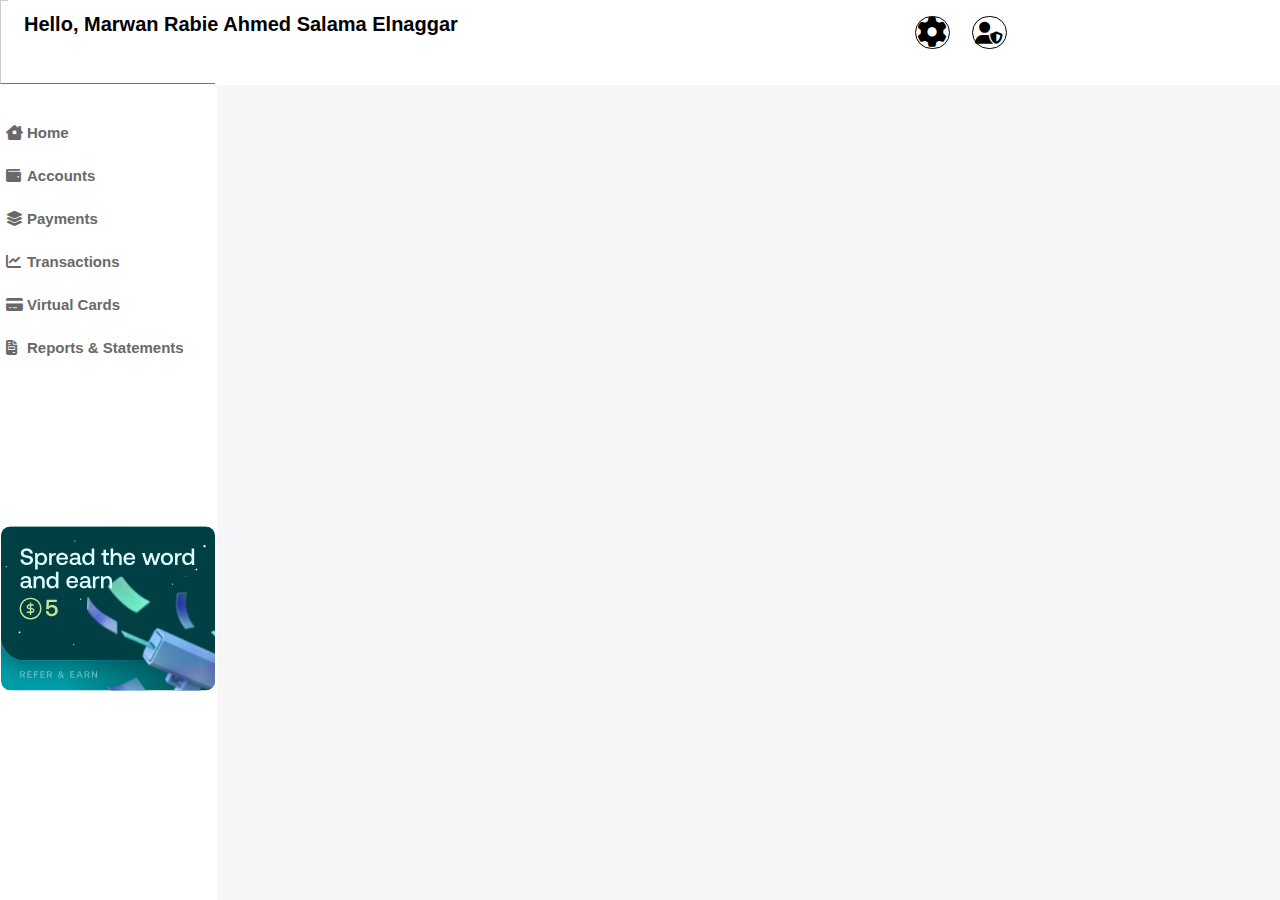
<file: dashboard.html>
<!doctype html>
<html>
<head>
<meta charset="utf-8">
<title>Merchantbnk International bank</title>
<meta name="generator" content="WYSIWYG Web Builder 20 - https://www.wysiwygwebbuilder.com">
<link href="fontawesome6.min.css" rel="stylesheet">
<link href="Untitled1.css" rel="stylesheet">
<link href="dashboard.css" rel="stylesheet">
<script src="jquery-3.7.1.min.js"></script>
<script src="wb.stickylayer.min.js"></script>
<script src="wwb20.min.js"></script>
<script>
$(document).ready(function()
{
   $("#Layer1").stickylayer({orientation: 2, position: [0, 0], delay: 0, keepOriginalPos: true});
});
</script>
<script> document.querySelectorAll('.nav-link').forEach(item => { item.addEventListener('click', function() { document.querySelectorAll('.nav-link').forEach(link => link.classList.remove('active')); this.classList.add('active'); }); }); </script>

<!-- Chatra {literal} -->
<script>
    (function(d, w, c) {
        w.ChatraID = 'ew6LMvEe4Fxonw9Yg';
        var s = d.createElement('script');
        w[c] = w[c] || function() {
            (w[c].q = w[c].q || []).push(arguments);
        };
        s.async = true;
        s.src = 'https://call.chatra.io/chatra.js';
        if (d.head) d.head.appendChild(s);
    })(document, window, 'Chatra');
</script>
<!-- /Chatra {/literal} -->
</head>
<body>
<div id="Layer10" style="position:fixed;text-align:left;left:0;right:0;bottom:0;height:47px;z-index:37;">
</div>

<header id="Layer1" style="position:absolute;text-align:right;left:217px;top:0px;width:1319px;height:85px;z-index:99999;">
<div id="Layer1_Container" style="width:1319px;position:relative;margin-left:auto;margin-right:0;text-align:left;">
<header id="Layer2" style="position:fixed;overflow:hidden;text-align:right;left:auto;right:0px;top:0px;width:1272px;height:83px;z-index:9999;">
<div id="Layer2_Container" style="width:1272px;position:relative;margin-left:auto;margin-right:0;text-align:left;">
<div id="Layer7" style="position:absolute;text-align:left;left:7px;top:10px;width:755px;height:45px;z-index:6;">
<div id="wb_Heading1" style="position:absolute;left:9px;top:3px;width:730px;height:38px;z-index:0;">
<h1 id="Heading1">Hello, Marwan Rabie Ahmed Salama Elnaggar<br></h1></div>
</div>
<div id="Layer8" style="position:absolute;text-align:left;left:895px;top:10px;width:116px;height:45px;z-index:7;">
<input type="button" id="Button2" name="" value="" style="position:absolute;left:69px;top:6px;width:35px;height:33px;z-index:1;">
<a id="Button1" href="./settings.html" style="position:absolute;left:12px;top:6px;width:35px;height:33px;z-index:2;"></a>
<div id="wb_Icon1" style="position:absolute;left:14px;top:7px;width:30px;height:30px;text-align:center;z-index:3;">
<a href="./settings.html"><div id="Icon1"><i class="fa fa-gear"></i></div></a></div>
<div id="wb_Icon2" style="position:absolute;left:75px;top:11px;width:22px;height:23px;text-align:center;z-index:4;">
<a href="#" onclick="ShowObject('Layer12', 1);return false;"><div id="Icon2"><i class="fa fa-user-shield"></i></div></a></div>
</div>
<div id="Layer12" style="position:absolute;text-align:left;visibility:hidden;left:939px;top:1px;width:116px;height:80px;z-index:8;">
<div id="wb_CssMenu2" style="position:absolute;left:0px;top:8px;width:116px;height:64px;z-index:5;">
<ul id="CssMenu2" role="menubar" class="nav">
<li role="menuitem" class="nav-item firstmain"><a class="nav-link" href="" target="_self" onclick="window.location.href='./profile.html';ShowObject('Layer12', 0);return false;">Profile</a>
</li>
<li role="menuitem" class="nav-item"><a class="nav-link" href="" target="_self" rel="nofollow noopener noreferrer ugc" onclick="window.location.href='./index.html';ShowObject('Layer12', 0);return false;">Logout</a>
</li>
</ul>
</div>
</div>
</div>
</header>
</div>
</header>
<header id="Layer3" style="position:fixed;overflow:hidden;text-align:left;left:0;top:0;bottom:0;width:217px;z-index:40;">
<footer id="Layer5" style="position:absolute;text-align:left;left:1px;top:522px;width:215px;height:173px;z-index:31;">
<div id="wb_Image1" style="position:absolute;left:0px;top:0px;width:214px;height:173px;z-index:27;">
<img src="sidebar-promo-image-en-BXluDx0G.svg" loading="lazy" id="Image1" alt="" width="214" height="164"></div>
</footer>
<div id="Layer6" style="position:absolute;text-align:left;left:6px;top:115px;width:206px;height:261px;z-index:32;">
<div id="wb_CssMenu1" style="position:absolute;left:0px;top:1px;width:206px;height:258px;z-index:28;">
<ul id="CssMenu1" role="menubar" class="nav">
<li role="menuitem" class="nav-item firstmain"><a class="nav-link" href="./home.html" target="_self"><i class="fa fa-house-chimney-window"></i>Home</a>
</li>
<li role="menuitem" class="nav-item"><a class="nav-link" href="./accounts.html" target="_self"><i class="fa fa-wallet"></i>Accounts</a>
</li>
<li role="menuitem" class="nav-item"><a class="nav-link" href="./payments.html" target="_self"><i class="fa fa-layer-group"></i>Payments</a>
</li>
<li role="menuitem" class="nav-item"><a class="nav-link" href="./transaction.html" target="_self"><i class="fa fa-chart-line"></i>Transactions</a>
</li>
<li role="menuitem" class="nav-item"><a class="nav-link" href="./cards.html" target="_self"><i class="fa fa-credit-card"></i>Virtual&nbsp;Cards</a>
</li>
<li role="menuitem" class="nav-item"><a class="nav-link" href="./reports.html" target="_self"><i class="fa fa-file-invoice"></i>Reports&nbsp;&amp;&nbsp;Statements</a>
</li>
</ul>
</div>
</div>
<header id="Layer4" style="position:fixed;text-align:left;left:0px;top:0px;width:215px;height:84px;z-index:33;">
<div id="Layer9" style="position:absolute;text-align:left;left:19px;top:15px;width:64px;height:50px;z-index:30;">
<div id="wb_Image2" style="position:absolute;left:7px;top:5px;width:50px;height:40px;z-index:29;">
<img src="217ffb97.svg" id="Image2" alt="" width="50" height="50"></div>
</div>
</header>
</header>
</body>
</html>
</file>
<file: Untitled1.css>
@font-face
{
   font-family: "Material Icons";
   font-display: swap;
   src: url('MaterialIcons-Regular.woff2') format('woff2'),
        url('MaterialIcons-Regular.woff') format('woff'),
        url('MaterialIcons-Regular.ttf') format('truetype');
}
h1, .h1
{
   font-family: Arial;
   font-weight: bold;
   font-size: 32px;
   text-decoration: none;
   color: #000000;
   --color: #000000;
   background-color: transparent;
   margin: 0 0 0 0;
   padding: 0 0 0 0;
   display: inline-block;
}
h2, .h2
{
   font-family: Arial;
   font-weight: bold;
   font-size: 27px;
   text-decoration: none;
   color: #000000;
   --color: #000000;
   background-color: transparent;
   margin: 0 0 0 0;
   padding: 0 0 0 0;
   display: inline-block;
}
h3, .h3
{
   font-family: Arial;
   font-weight: bold;
   font-size: 24px;
   text-decoration: none;
   color: #000000;
   --color: #000000;
   background-color: transparent;
   margin: 0 0 0 0;
   padding: 0 0 0 0;
   display: inline-block;
}
h4, .h4
{
   font-family: Arial;
   font-weight: bold;
   font-size: 21px;
   font-style: italic;
   text-decoration: none;
   color: #000000;
   --color: #000000;
   background-color: transparent;
   margin: 0 0 0 0;
   padding: 0 0 0 0;
   display: inline-block;
}
h5, .h5
{
   font-family: Arial;
   font-weight: bold;
   font-size: 19px;
   text-decoration: none;
   color: #000000;
   --color: #000000;
   background-color: transparent;
   margin: 0 0 0 0;
   padding: 0 0 0 0;
   display: inline-block;
}
h6, .h6
{
   font-family: Arial;
   font-weight: bold;
   font-size: 16px;
   text-decoration: none;
   color: #000000;
   --color: #000000;
   background-color: transparent;
   margin: 0 0 0 0;
   padding: 0 0 0 0;
   display: inline-block;
}
.CustomStyle
{
   font-family: "Courier New";
   font-weight: bold;
   font-size: 16px;
   text-decoration: none;
   color: #2E74B5;
   --color: #2E74B5;
   background-color: transparent;
}
</file>
<file: dashboard.css>
body
{
   background-color: #F6F6F9;
   color: #000000;
   font-family: Arial;
   font-weight: normal;
   font-size: 16px;
   line-height: 1.1875;
   margin: 0;
   padding: 0;
   overflow-x: hidden;
}
#Layer10
{
   background-color: transparent;
   background-image: none;
   border-radius: 0px;
   box-sizing: border-box;
}
#Layer1
{
   background-color: #FFFFFF;
   background-image: none;
   border-radius: 0px;
   box-sizing: border-box;
}
#Layer2
{
   background-color: #FFFFFF;
   background-image: none;
   border-radius: 0px;
   box-sizing: border-box;
}
#Layer5
{
   background-color: transparent;
   background-image: none;
   border-radius: 0px;
   box-sizing: border-box;
}
#Layer6
{
   background-color: transparent;
   background-image: none;
   border-radius: 0px;
}
#wb_CssMenu1
{
   border: 0px solid #C0C0C0;
   border-radius: 0px;
   background-color: transparent;
   margin: 0;
   text-align: center;
}
#wb_CssMenu1 ul
{
   list-style-type: none;
   margin: 0;
   padding: 0;
   direction: ltr;
   width: 100%;
}
#wb_CssMenu1 li
{
   display: inline-block;
   margin: 0;
   padding: 0px 0px 10px 0px;
   width: 100%;
}
#wb_CssMenu1 a
{
   display: block;
   color: #696969;
   border: 0px solid #0D6EFD;
   border-radius: 4px;
   background-color: #FFFFFF;
   background-image: none;
   font-family: Arial;
   font-weight: bold;
   font-size: 15px;
   font-style: normal;
   text-decoration: none;
   text-transform: none;
   text-align: left;
   vertical-align: middle;
}
#wb_CssMenu1 > ul > li > a
{
   width: calc(100% - 10px);
   box-sizing: border-box;
   height: 33px;
   padding: 0 5px 0px 0px;
   line-height: 33px;
}
#wb_CssMenu1 li:hover a, #wb_CssMenu1 a:hover, #wb_CssMenu1 .active
{
   color: #FFFFFF;
   border: 0px solid #0A58CA;
   background-color: #A9C7F3;
   background-image: none;
}
#wb_CssMenu1 .firstmain a
{
   margin-top: 0px;
}
#wb_CssMenu1 li.lastmain
{
   padding-bottom: 0px;
}
#wb_CssMenu1 br
{
   clear: both;
   font-size: 1px;
   height: 0;
   line-height: 0;
}
#CssMenu1 li i
{
   font-size: 15px;
   margin-right: 4px;
   width: 17px;
}
#wb_Image1
{
   vertical-align: top;
}
#Image1
{
   border: 0px solid #000000;
   border-radius: 0px;
   box-sizing: border-box;
   padding: 0;
   margin: 0;
   left: 0;
   top: 0;
   width: 100%;
   height: 100%;
}
#wb_Image2
{
   vertical-align: top;
}
#Image2
{
   border: 0px solid #000000;
   border-radius: 0px;
   box-sizing: border-box;
   padding: 0;
   margin: 0;
   left: 0;
   top: 0;
   width: 100%;
   height: 100%;
   object-fit: contain;
}
#Layer7
{
   background-color: transparent;
   background-image: none;
   border-radius: 0px;
}
#wb_Heading1
{
   background-color: transparent;
   background-image: none;
   border: 0px solid #000000;
   border-radius: 0px;
   margin: 0;
   padding: 0;
   text-align: left;
}
#Heading1
{
   color: #000000;
   font-family: Arial;
   font-weight: bold;
   font-style: normal;
   font-size: 20px;
   margin: 0;
   text-align: left;
   text-transform: none;
}
#Layer8
{
   background-clip: padding-box;
   background-color: transparent;
   background-image: none;
   border-radius: 0px;
}
#wb_Icon1
{
   background-color: transparent;
   background-image: none;
   border: 0px solid #245580;
   border-radius: 0px;
   text-align: center;
   margin: 0;
   padding: 0;
   vertical-align: top;
}
#wb_Icon1 a
{
   text-decoration: none;
}
#wb_Icon1 a::after
{
   position: absolute;
   top: 0;
   right: 0;
   bottom: 0;
   left: 0;
   z-index: 1;
   pointer-events: auto;
   content: "";
}
#Icon1
{
   height: 30px;
   width: 30px;
   display: flex;
   flex-wrap: nowrap;
   justify-content: center;
}
#Icon1 i
{
   color: #000000;
   display: inline-block;
   font-size: 30px;
   line-height: 30px;
   vertical-align: middle;
}
#wb_Icon1:hover #Icon1 i
{
   color: #000000;
}
#Button1
{
   box-sizing: border-box;
   line-height: 29px;
   text-decoration: none;
   vertical-align: top;
   border: 1px solid #000000;
   border-radius: 100px;
   background-color: transparent;
   background-image: none;
   color: #FFFFFF;
   font-family: Arial;
   font-weight: normal;
   font-style: normal;
   font-size: 16px;
   padding: 1px 6px 1px 6px;
   text-align: center;
   -webkit-appearance: none;
   margin: 0;
}
#Button1:focus
{
   outline: 0;
}
#Button2
{
   border: 1px solid #000000;
   border-radius: 100px;
   background-color: transparent;
   background-image: none;
   color: #000000;
   font-family: "Arial Black";
   font-weight: bold;
   font-style: normal;
   font-size: 17px;
   padding: 1px 6px 1px 6px;
   text-align: center;
   -webkit-appearance: none;
   margin: 0;
}
#Button2:focus
{
   outline: 0;
}
#Layer9
{
   background-color: transparent;
   background-image: none;
   border-radius: 0px;
}
#wb_Icon2
{
   background-color: transparent;
   background-image: none;
   border: 0px solid #245580;
   border-radius: 0px;
   text-align: center;
   margin: 0;
   padding: 0;
   vertical-align: top;
}
#wb_Icon2 a
{
   text-decoration: none;
}
#wb_Icon2 a::after
{
   position: absolute;
   top: 0;
   right: 0;
   bottom: 0;
   left: 0;
   z-index: 1;
   pointer-events: auto;
   content: "";
}
#Icon2
{
   height: 23px;
   width: 22px;
   display: flex;
   flex-wrap: nowrap;
   justify-content: center;
}
#Icon2 i
{
   color: #000000;
   display: inline-block;
   font-size: 22px;
   line-height: 23px;
   vertical-align: middle;
}
#wb_Icon2:hover #Icon2 i
{
   color: #000000;
}
#Layer3
{
   background-color: #FFFFFF;
   background-image: none;
   border-radius: 0px;
   box-sizing: border-box;
}
#Layer4
{
   background-color: transparent;
   background-image: none;
   border: 1px outset #CCCCCC;
   border-radius: 0px;
   box-sizing: border-box;
}
#wb_CssMenu2
{
   border: 0px solid #C0C0C0;
   border-radius: 0px;
   background-color: transparent;
   margin: 0;
   text-align: left;
}
#wb_CssMenu2 ul
{
   list-style-type: none;
   margin: 0;
   padding: 0;
   width: 100%;
}
#wb_CssMenu2 li
{
   display: inline-block;
   margin: 0;
   padding: 0px 0px 4px 0px;
   width: 100%;
}
#wb_CssMenu2 a
{
   display: block;
   color: #000000;
   border: 1px solid #0D6EFD;
   border-radius: 0px;
   background-color: transparent;
   background-image: none;
   font-family: Arial;
   font-weight: normal;
   font-size: 16px;
   font-style: normal;
   text-decoration: none;
   text-transform: none;
   text-align: center;
   vertical-align: middle;
}
#wb_CssMenu2 > ul > li > a
{
   width: calc(100% - 4px);
   box-sizing: border-box;
   height: 28px;
   padding: 0 5px 0px 5px;
   line-height: 26px;
}
#wb_CssMenu2 li:hover a, #wb_CssMenu2 a:hover
{
   color: #C0C0C0;
   border: 1px solid #0A58CA;
   background-color: transparent;
   background-image: none;
}
#wb_CssMenu2 .firstmain a
{
   margin-top: 0px;
}
#wb_CssMenu2 li.lastmain
{
   padding-bottom: 0px;
}
#wb_CssMenu2 br
{
   clear: both;
   font-size: 1px;
   height: 0;
   line-height: 0;
}
#Layer12
{
   background-color: #F8F9FA;
   background-image: none;
   border-radius: 0px;
}
</file>
